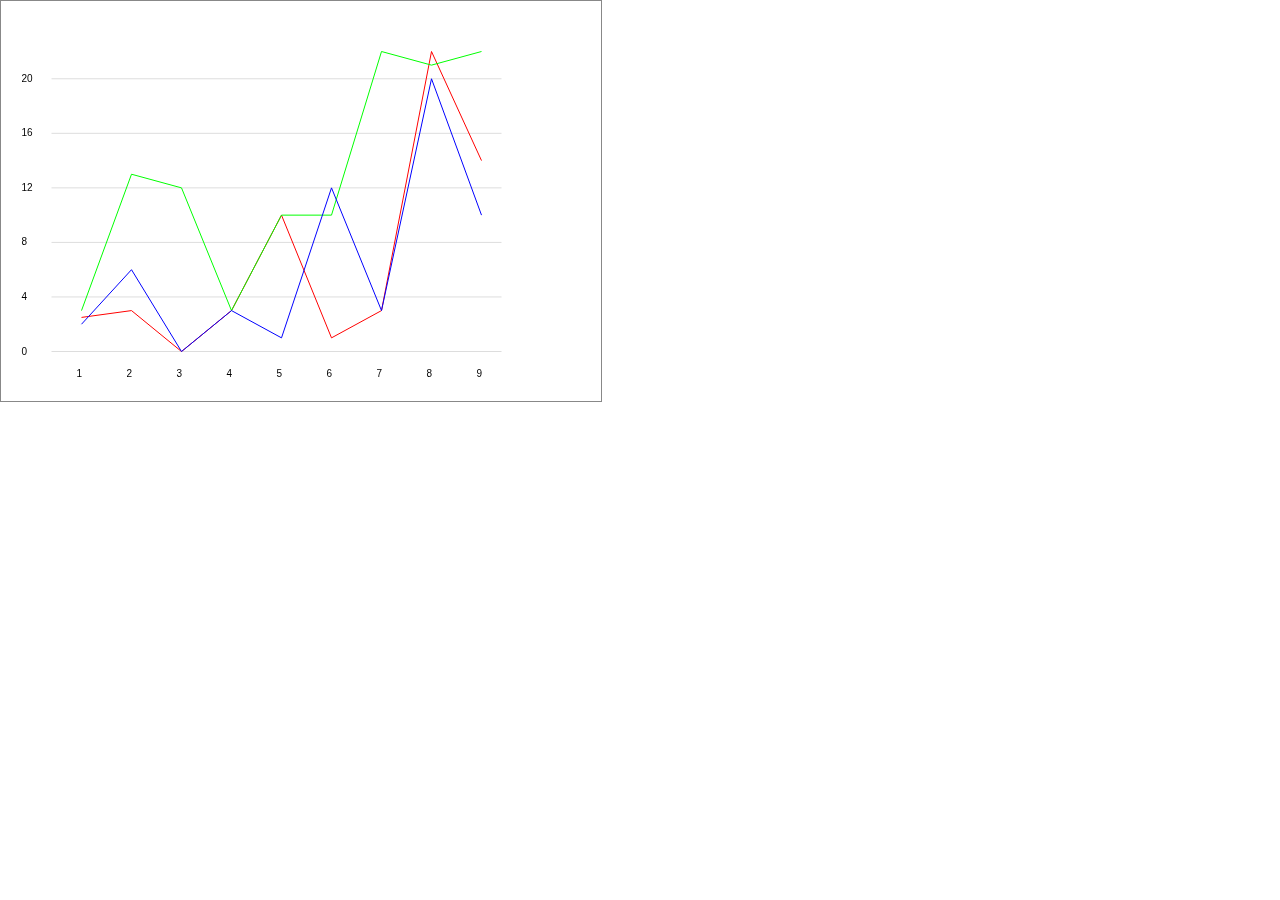
<file: index.html>
<!doctype html>
<html>
	<head>
		<meta http-equiv="content-type" content="text/html; charset=utf-8">
		<link rel="stylesheet" href="css/style.css" type="text/css" media="screen" charset="utf-8">
		<title>CS Charts</title>
	</head>
	<body>
		<div id="content">
			<canvas id="canvas" width='600' height='400'>
			</canvas>
		</div>
	</body>
	<script src="//code.jquery.com/jquery-1.11.2.min.js"></script>
	<script type="text/javascript" charset="utf-8" src='js/js-graphs.js'></script>
	<script type="text/javascript" charset="utf-8" src='js/main.js'></script>
</html>
</file>
<file: css/style.css>
body {
	margin: 0px;
	padding: 0px;
}

canvas {
	border: 1px solid #888;
	width: 600px;
	height: 400px;
}
</file>
